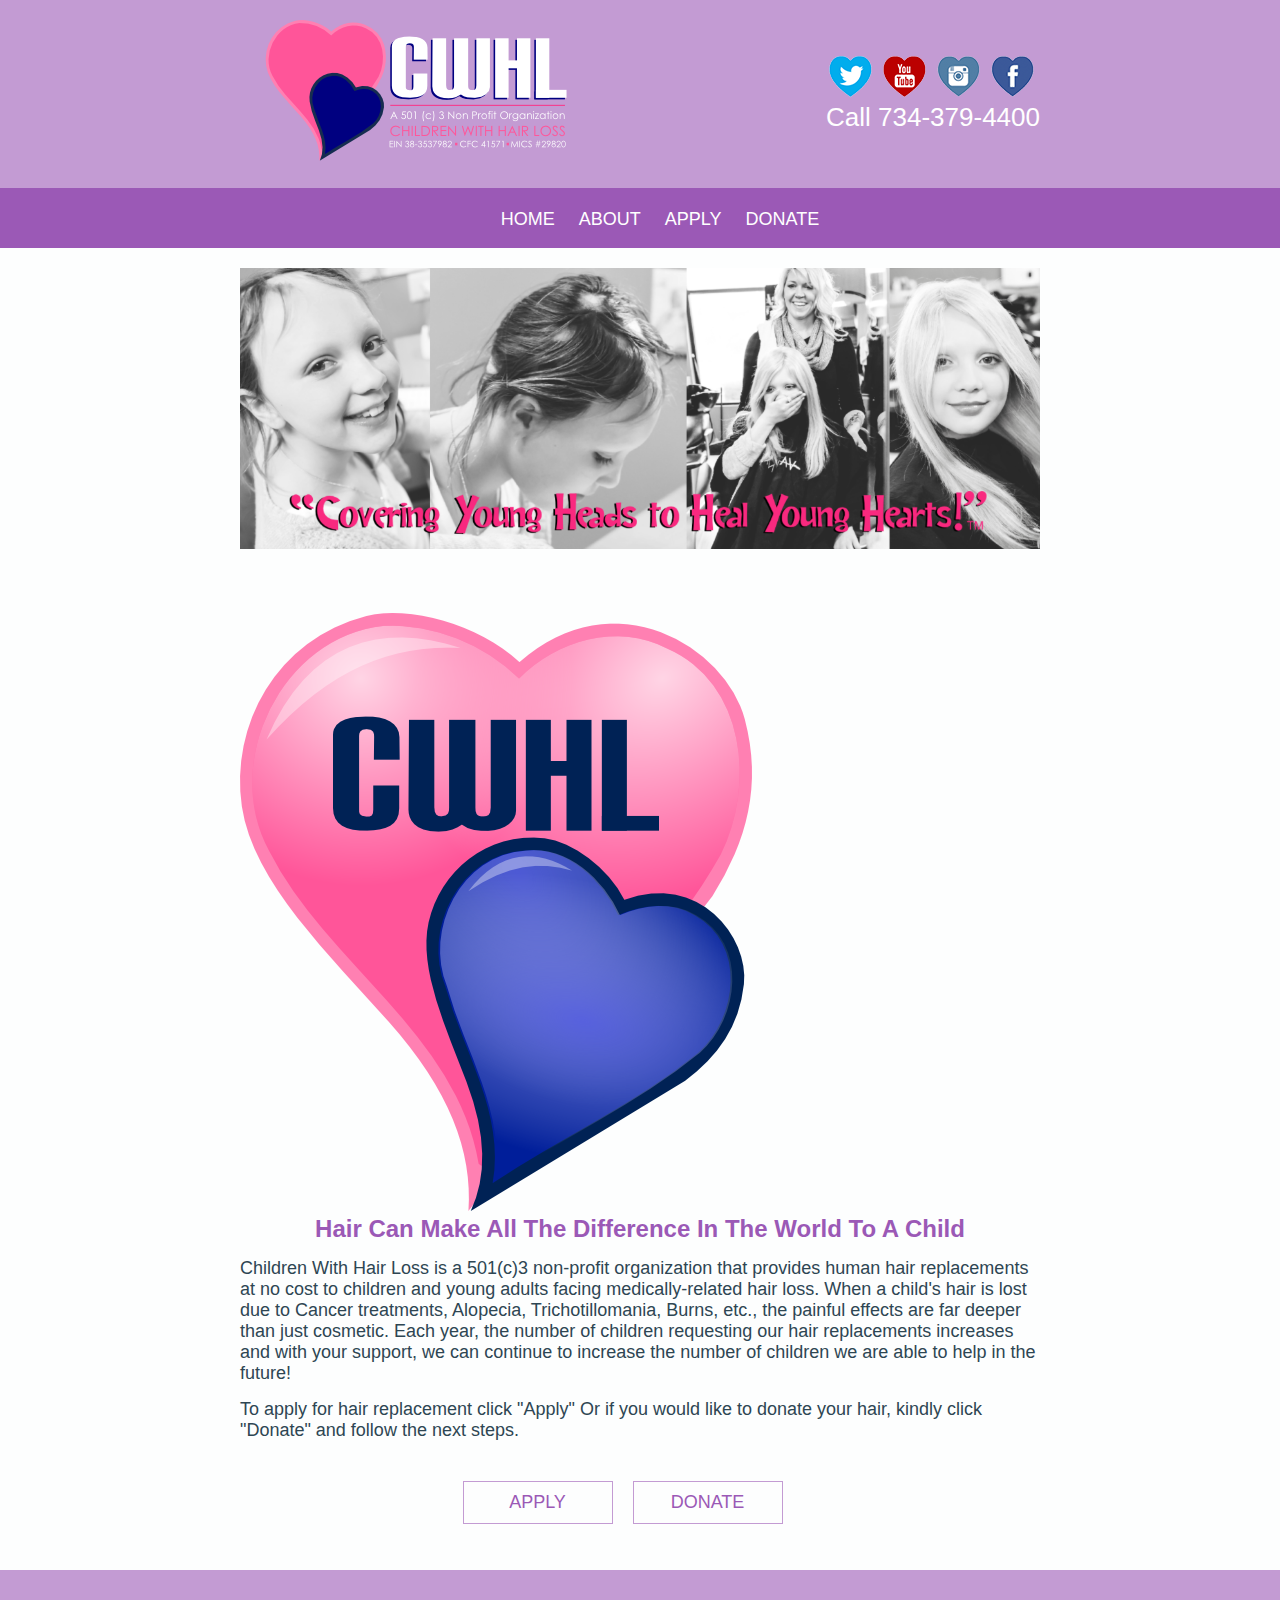
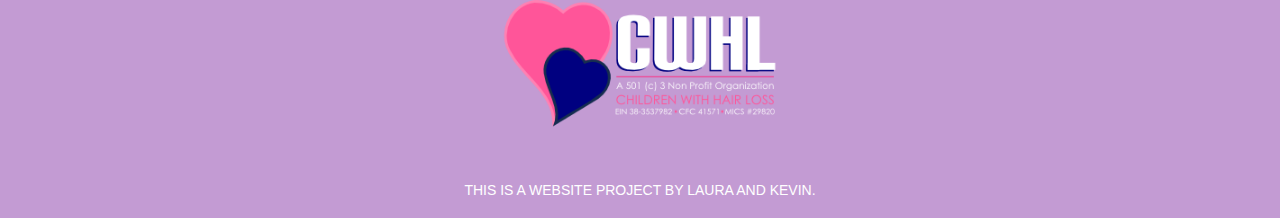
<file: index.html>
<!DOCTYPE html>
<html>
  <head>
    <title>HOME</title>
    <link rel="stylesheet" href="HairLoss.css">
  </head>
  <body>


      <div class="header">
          <div class="wrapper">
              <img src="cwhl_non-profit.png" class="toplogo">



              <div class="contact">
              <a href="http://www.facebook.com"><img src="facebook.png" class="social"></a>
              <a href="http://www.instagram.com"><img src="instagram.png" class="social"></a>
              <a href="http://www.youtube.com"><img src="youtube.png" class="social"></a>
              <a href="http://www.twitter.com"><img src="twitter.png" class="social"></a>
              <h3 class="phone">Call 734-379-4400</h3></div>


          </div>
          <div class="clearfix"></div>
      </div>



      <div class="navigationbar">
        <div class="wrapper">
          <ul>
            <li><a href="index.html">Home</a></li>
            <li><a href="about.html">About</a></li>
            <li><a href="apply.html">Apply</a></li>
            <li><a href="donate.html">Donate</a></li>
          </ul>
        </div>
      </div>

      <div class="wrapper">
        <img src="images/mainimage.png" class="hero">

        <img src="cwhl_site_icon.png" class="Icon">
        <h1>Hair Can Make All The Difference In The World To A Child</h1>
          <p>Children With Hair Loss is a 501(c)3 non-profit organization that provides human hair replacements at no cost to children and young adults facing medically-related hair loss.  When a child's hair is lost due to Cancer treatments, Alopecia, Trichotillomania, Burns, etc., the painful effects are far deeper than just cosmetic.  Each year, the number of children requesting our hair replacements increases and with your support, we can continue to increase the number of children we are able to help in the future!</p>
          <p> To apply for hair replacement click "Apply" Or if you would like to donate your hair, kindly click "Donate" and follow the next steps.</p>

        <div class="buttonwrap">
          <div class="button"><a href="apply.html" class="buttons">Apply</a></div>
          <div class="button"><a href="donate.html" class="buttons">Donate</a></div>
        </div>
        <div class="clearfix"></div>
    <br><br>
      </div>

        <div class="footer">
            <div class="wrapper">
                <img src="images/cwhl_non-profit.png" class="bottomlogo">
                <p class="disclaimer">This is a website project by Laura and Kevin.</p>
            </div>
        </div>



      </div>
  </body>
</html>
</file>
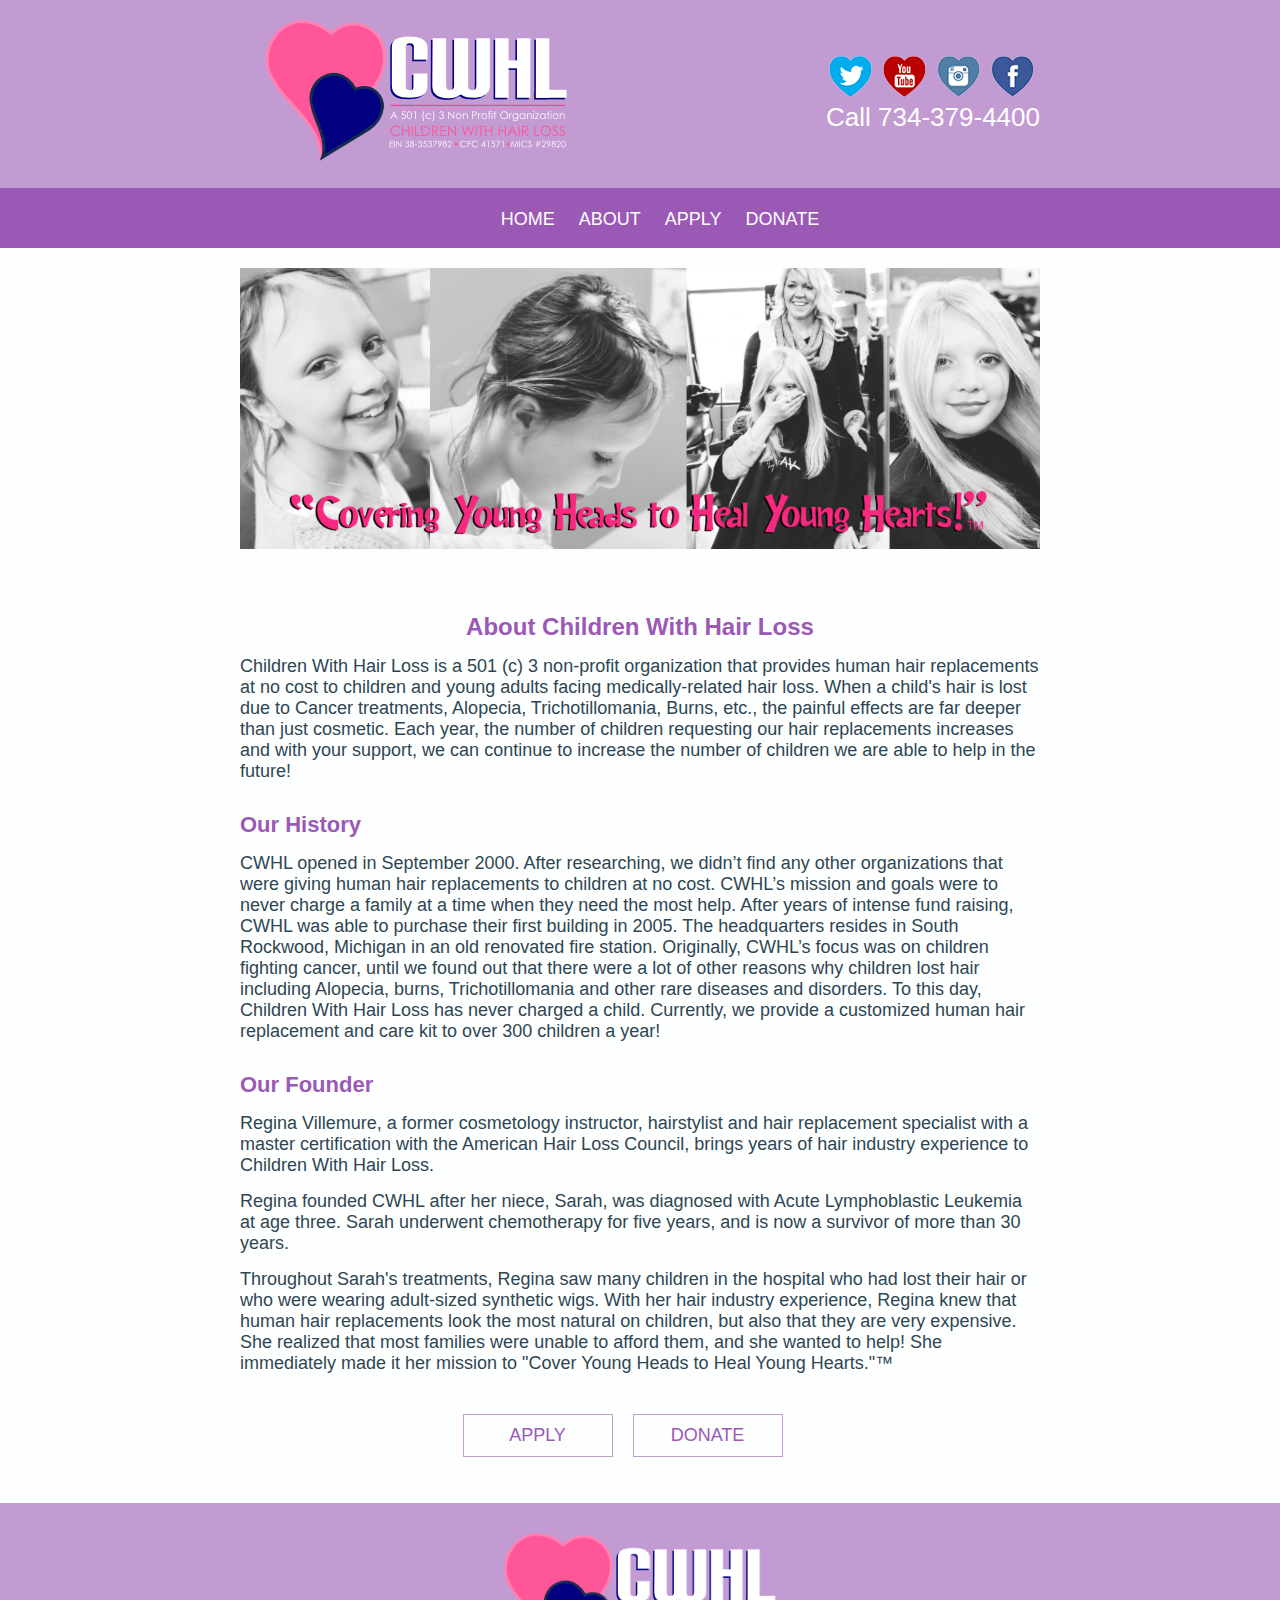
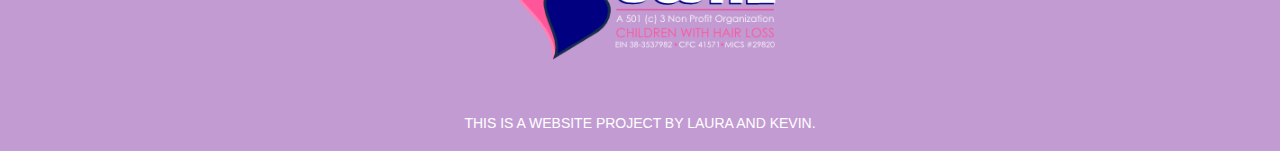
<file: about.html>
<!DOCTYPE html>
<html>

  <head>
    <link rel="stylesheet" href="styles.css">
  </head>


<body>

  <div class="header">
      <div class="wrapper">
          <img src="images/cwhl_non-profit.png" class="toplogo">



          <div class="contact">
          <a href="http://www.facebook.com"><img src="images/facebook.png" class="social"></a>
          <a href="http://www.instagram.com"><img src="images/instagram.png" class="social"></a>
          <a href="http://www.youtube.com"><img src="images/youtube.png" class="social"></a>
          <a href="http://www.twitter.com"><img src="images/twitter.png" class="social"></a>
          <h3 class="phone">Call 734-379-4400</h3></div>


      </div>
      <div class="clearfix"></div>
  </div>



  <div class="navigationbar">
    <div class="wrapper">
      <ul>
        <li><a href="index.html">Home</a></li>
        <li><a href="about.html">About</a></li>
        <li><a href="apply.html">Apply</a></li>
        <li><a href="donate.html">Donate</a></li>
      </ul>
    </div>
  </div>

  <div class="wrapper">
    <img src="images/mainimage.png" class="hero">
    <h1>About Children With Hair Loss</h1>
    <p>Children With Hair Loss is a 501 (c) 3 non-profit organization that provides human hair replacements at no cost to children and young adults facing medically-related hair loss.  When a child's hair is lost due to Cancer treatments, Alopecia, Trichotillomania, Burns, etc., the painful effects are far deeper than just cosmetic.  Each year, the number of children requesting our hair replacements increases and with your support, we can continue to increase the number of children we are able to help in the future!</p>

    <h2>Our History</h2>

    <p>CWHL opened in September 2000. After researching, we didn’t find any other organizations that were giving human hair replacements to children at no cost. CWHL’s mission and goals were to never charge a family at a time when they need the most help. After years of intense fund raising, CWHL was able to purchase their first building in 2005. The headquarters resides in South Rockwood, Michigan in an old renovated fire station. Originally, CWHL’s focus was on children fighting cancer, until we found out that there were a lot of other reasons why children lost hair including Alopecia, burns, Trichotillomania and other rare diseases and disorders. To this day, Children With Hair Loss has never charged a child. Currently, we provide a customized human hair replacement and care kit to over 300 children a year!</p>

    <h2>Our Founder</h2>

    <p>Regina Villemure, a former cosmetology instructor, hairstylist and hair replacement specialist with a master certification with the American Hair Loss Council, brings years of hair industry experience to Children With Hair Loss.</p>

    <p>Regina founded CWHL after her niece, Sarah, was diagnosed with Acute Lymphoblastic Leukemia at age three. Sarah underwent chemotherapy for five years, and is now a survivor of more than 30 years.</p>

    <p>Throughout Sarah's treatments, Regina saw many children in the hospital who had lost their hair or who were wearing adult-sized synthetic wigs. With her hair industry experience, Regina knew that human hair replacements look the most natural on children, but also that they are very expensive. She realized that most families were unable to afford them, and she wanted to help! She immediately made it her mission to "Cover Young Heads to Heal Young Hearts."™</p>

    <div class="buttonwrap">
      <div class="button"><a href="apply.html" class="buttons">Apply</a></div>
      <div class="button"><a href="donate.html" class="buttons">Donate</a></div>
    </div>
    <div class="clearfix"></div>
<br><br>
  </div>

    <div class="footer">
        <div class="wrapper">
            <img src="images/cwhl_non-profit.png" class="bottomlogo">
            <p class="disclaimer">This is a website project by Laura and Kevin.</p>
        </div>
    </div>



  </div>

</body>


</html>
</file>
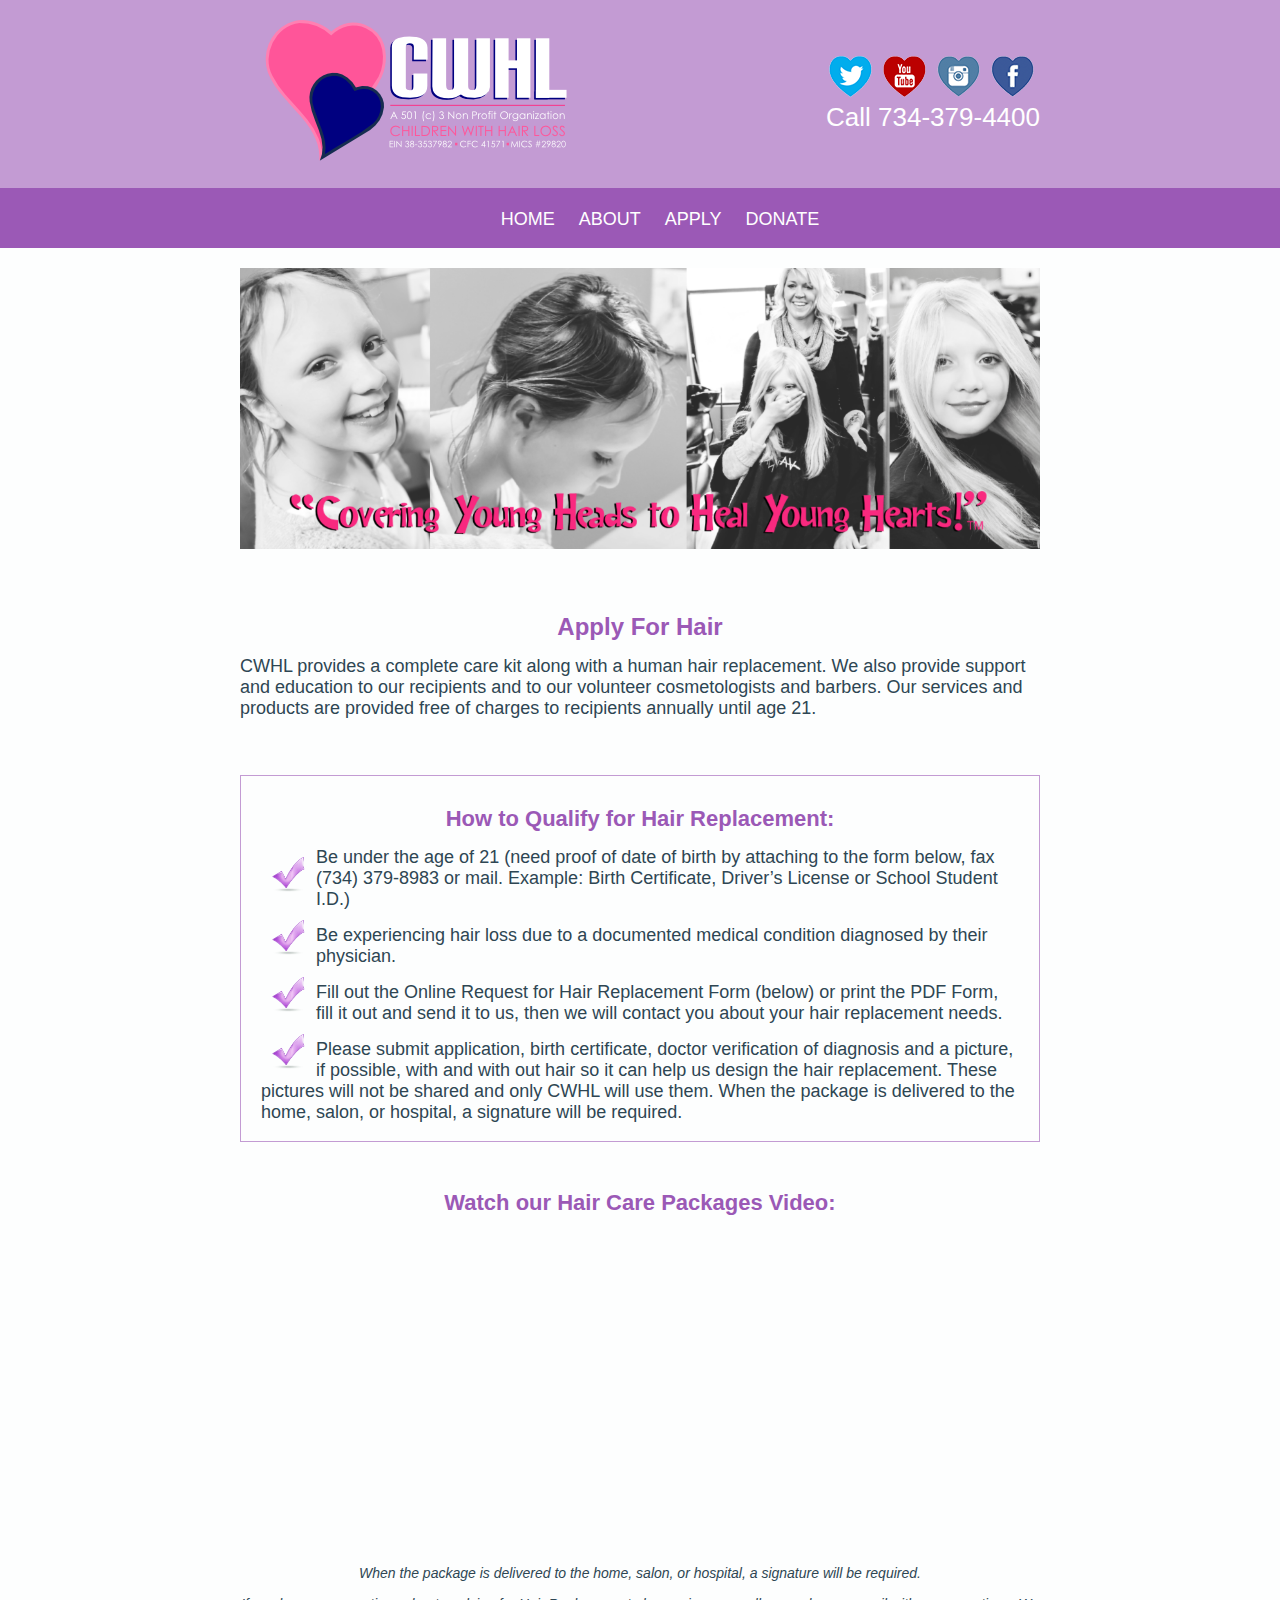
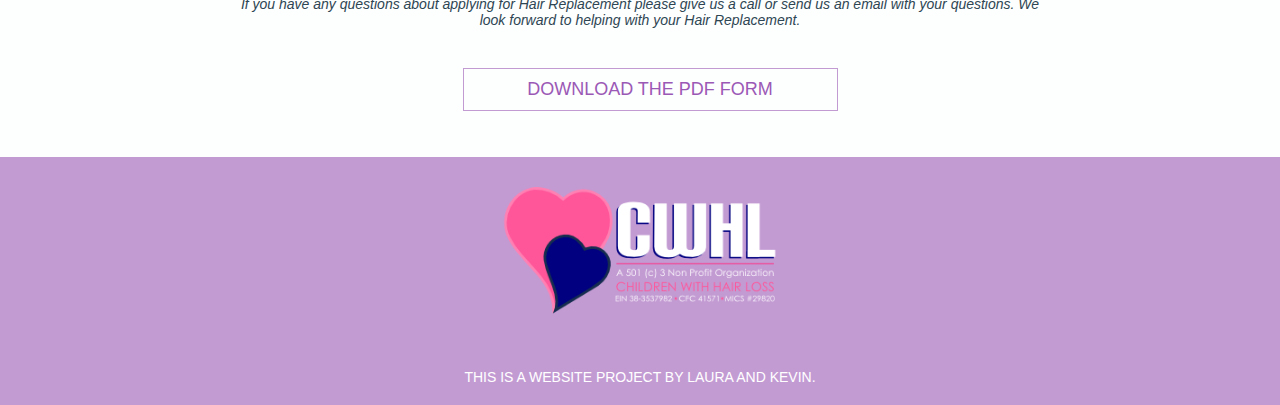
<file: apply.html>
<!DOCTYPE html>
<html>

  <head>
    <link rel="stylesheet" href="styles.css">
  </head>


<body>

  <div class="header">
      <div class="wrapper">
          <img src="images/cwhl_non-profit.png" class="toplogo">



          <div class="contact">
          <a href="http://www.facebook.com"><img src="images/facebook.png" class="social"></a>
          <a href="http://www.instagram.com"><img src="images/instagram.png" class="social"></a>
          <a href="http://www.youtube.com"><img src="images/youtube.png" class="social"></a>
          <a href="http://www.twitter.com"><img src="images/twitter.png" class="social"></a>
          <h3 class="phone">Call 734-379-4400</h3></div>


      </div>
      <div class="clearfix"></div>
  </div>



  <div class="navigationbar">
    <div class="wrapper">
      <ul>
        <li><a href="index.html">Home</a></li>
        <li><a href="about.html">About</a></li>
        <li><a href="apply.html">Apply</a></li>
        <li><a href="donate.html">Donate</a></li>
      </ul>
    </div>
  </div>

  <div class="wrapper">
    <img src="images/mainimage.png" class="hero">
    <h1>Apply For Hair</h1>
    <p>CWHL provides a complete care kit along with a human hair replacement. We also provide support and education to our recipients and to our volunteer cosmetologists and barbers.  Our services and products are provided free of charges to recipients annually until age 21.</p><br><br>

    <div class="border">
    <h2 class="center">How to Qualify for Hair Replacement:</h2>

    <img src="images/purple-check-mark-icon-44127.png" class="checks">
    <p>Be under the age of 21 (need proof of date of birth by attaching to the form below, fax (734) 379-8983 or mail. Example: Birth Certificate, Driver’s License or School Student I.D.)</p>

    <img src="images/purple-check-mark-icon-44127.png" class="checks">
    <p>Be experiencing hair loss due to a documented medical condition diagnosed by their physician.</p>

    <img src="images/purple-check-mark-icon-44127.png" class="checks">
    <p>Fill out the Online Request for Hair Replacement Form (below) or print the PDF Form, fill it out and send it to us, then we will contact you about your hair replacement needs.</p>

    <img src="images/purple-check-mark-icon-44127.png" class="checks">
    <p>Please submit application, birth certificate, doctor verification of diagnosis and a picture, if possible, with and with out hair so it can help us design the hair replacement. These pictures will not be shared and only CWHL will use them. When the package is delivered to the home, salon, or hospital, a signature will be required.</p><br>
  </div>

<br>

    <h2 class="center">Watch our Hair Care Packages Video:</h2>

    <div class="video">
    <iframe width="560" height="315" src="https://www.youtube.com/embed/KGr3x0bLx0M" frameborder="0" allowfullscreen ></iframe></div>

    <p class="note">When the package is delivered to the home, salon, or hospital, a signature will be required.</p>

    <p class="note">If you have any questions about applying for Hair Replacement please give us a call or send us an email with your questions. We look forward to helping with your Hair Replacement.</p>

    <div class="buttonwrap">
      <div class="buttonform"><a href="Web-Hair-Replacement-Application-Form-2016.pdf" target="blank" class="buttons">Download the PDF Form</a></div>
    </div>
    <div class="clearfix"></div>
<br><br>
  </div>

    <div class="footer">
        <div class="wrapper">
            <img src="images/cwhl_non-profit.png" class="bottomlogo">
            <p class="disclaimer">This is a website project by Laura and Kevin.</p>
        </div>
    </div>



  </div>

</body>


</html>
</file>
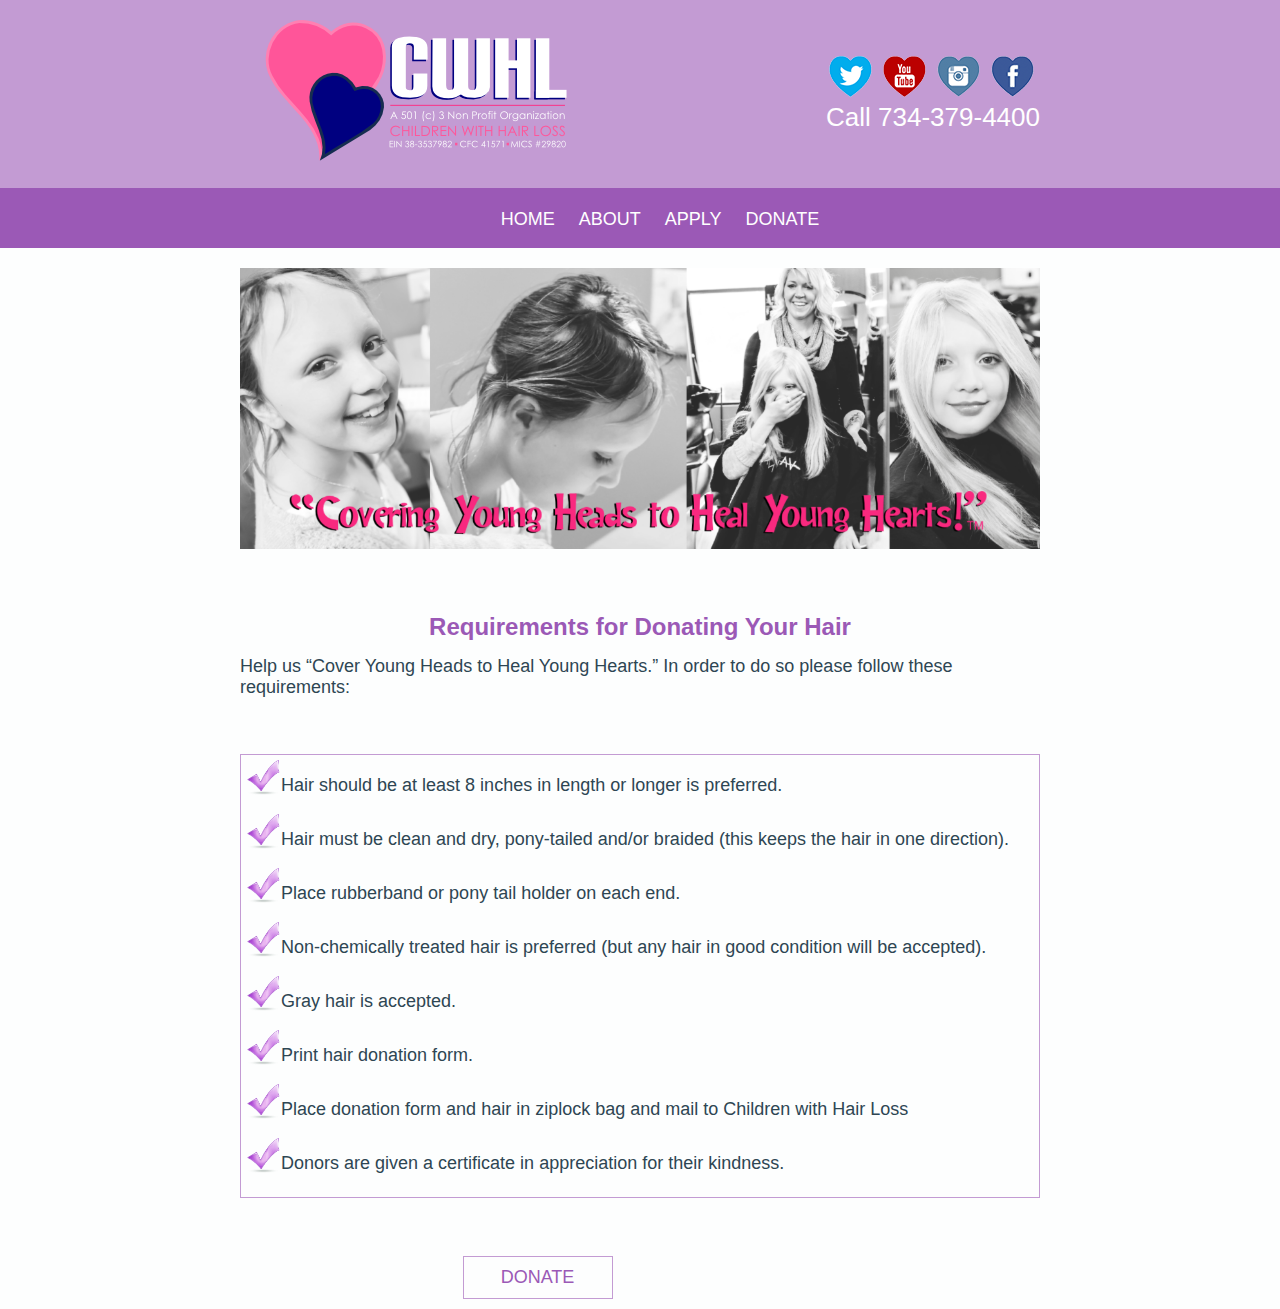
<file: Donate.html>
<!DOCTYPE html>
<html>
  <head>
    <title>DONATE</title>
    <link rel="stylesheet" href="HairLoss.css">
  </head>
  <body>

          <div class="header">
              <div class="wrapper">
                  <img src="cwhl_non-profit.png" class="toplogo">



                  <div class="contact">
                  <a href="http://www.facebook.com"><img src="facebook.png" class="social"></a>
                  <a href="http://www.instagram.com"><img src="instagram.png" class="social"></a>
                  <a href="http://www.youtube.com"><img src="youtube.png" class="social"></a>
                  <a href="http://www.twitter.com"><img src="twitter.png" class="social"></a>
                  <h3 class="phone">Call 734-379-4400</h3></div>


              </div>
              <div class="clearfix"></div>
          </div>



          <div class="navigationbar">
            <div class="wrapper">
              <ul>
                <li><a href="index.html">Home</a></li>
                <li><a href="about.html">About</a></li>
                <li><a href="apply.html">Apply</a></li>
                <li><a href="donate.html">Donate</a></li>
              </ul>
            </div>
          </div>

          <div class="wrapper">
            <img src="images/mainimage.png" class="hero">
            <h1>Requirements for Donating Your Hair</h1>
            <p>Help us “Cover Young Heads to Heal Young Hearts.” In order to do so please follow these requirements:</p><br><br>

            <div class="border">

              <img src="purple-check-mark-icon-44127.png" class="checks">
            <p>Hair should be at least 8 inches in length or longer is preferred.</p><br>

              <img src="purple-check-mark-icon-44127.png" class="checks">
            <p>Hair must be clean and dry, pony-tailed and/or braided (this keeps the hair in one direction).</p><br>

              <img src="purple-check-mark-icon-44127.png" class="checks">
            <p>Place rubberband or pony tail holder on each end.</p><br>

              <img src="purple-check-mark-icon-44127.png" class="checks">
            <p>Non-chemically treated hair is preferred (but any hair in good condition will be accepted).</p><br>

              <img src="purple-check-mark-icon-44127.png" class="checks">
            <p>Gray hair is accepted.</p><br>

              <img src="purple-check-mark-icon-44127.png" class="checks">
            <p>Print hair donation form.</p><br>

              <img src="purple-check-mark-icon-44127.png" class="checks">
            <p>Place donation form and hair in ziplock bag and mail to Children with Hair Loss</p><br>

              <img src="purple-check-mark-icon-44127.png" class="checks">
            <p>Donors are given a certificate in appreciation for their kindness.</p><br>
          </div>

          <br>

        <div class="buttonwrap">
          <div class="button"><a href="Hair-Donation-Form.pdf" class="buttons">Donate</a></div>
        </div>
            <div class="clearfix"></div>




  </body>
</html>
</file>
<file: HairLoss.css>
body{
  background-color: #FDFEFE;
  margin: 0px;
  padding: 0px;
}

* { margin: 0; }

div.wrapper{
  width: 100%;
  max-width: 800px;
  margin: 0px auto;
  padding: 0px;
}


div.border{
  width: 100%;
  border: 1px;
  border-color: #c39bd3;
  border-style: solid;
  padding: 5px;
  box-sizing: border-box;
  margin-top: 20px;
}


div.button{
  width: 100%;
  max-width: 150px;
  border: 1px;
  border-color: #c39bd3;
  border-style: solid;
  padding: 10px;
  float: left;
  margin: 10px;
  text-align: center;
  box-sizing: border-box;
}

div.buttonform{
  width: 100%;
  border: 1px;
  border-color: #c39bd3;
  border-style: solid;
  padding: 10px;
  float: left;
  margin: 10px;
  text-align: center;
  box-sizing: border-box;
}


div.buttonwrap{
  width: 100%;
  max-width: 375px;
  margin: 30px auto;
  text-align: center;
}


div.clearfix{
  clear: both;
}

div.header{
  width: 100%;
  background-color: #c39bd3;
  box-sizing: border-box;
  padding: 10px;
}

div.contact{
  width: 320px;
  box-sizing: border-box;
  float: right;
  height: 100px;
  margin-top: 40px;
  text-align: center;
}

div.footer{
  width: 100%;
  background-color: #c39bd3;
  padding: 10px;
  text-align: center;
  box-sizing: border-box;
}

div.navigationbar{
  background-color: #9b59b6;
  height: 60px;
  box-sizing: border-box;
  text-align: center;
  margin-top: 0px;
}

div.video{
  width: 100%;
  text-align: center;
}

img.toplogo{
  float: left;
  padding: 10px;
}

img.checks{
  float: left;
  width: 35px;
}


img.social{
  float: right;
  padding: 2px;
  box-sizing: border-box;
  display: inline-block;
}


img.bottomlogo{
  width: 300px;
  margin: 10px auto;
  padding: 10px;
}

img.hero{
  width: 100%;
  margin-top: 20px;
  margin-bottom: 60px;
  box-sizing: border-box;
}

h1{
  font-family: arial, sans-serif;
  font-size: 24px;
  text-align: center;
  color: #9b59b6;
}

h2{
  font-family: arial, sans-serif;
  font-size: 22px;
  text-align: left;
  color: #9b59b6;
  margin-top: 30px;
}

h2.center{
  font-family: arial, sans-serif;
  font-size: 22px;
  text-align: center;
  color: #9b59b6;
  margin-top: 30px;
  margin-bottom: 15px;
}

h3.phone{
  font-family: arial, sans-serif;
  font-size: 26px;
  font-weight: lighter;
  float: right;
  color: white;
}

p{
  font-family: arial, sans-serif;
  font-size: 18px;
  text-align: left;
  color: #2e4653;
  margin-top: 15px;
}

p.note{
  font-family: arial, sans-serif;
  font-size: 14px;
  font-style: italic;
  text-align: center;
  color: #2e4653;
  margin-top: 15px;
}

p.disclaimer{
  font-family: arial, sans-serif;
  font-size: 14px;
  text-transform: uppercase;
  text-align: center;
  color: white;
  padding: 10px;
}

a{
  font-family: arial, sans-serif;
  font-size: 18px;
  text-transform: uppercase;
  text-align: center;
  color: white;
  text-decoration: none;
  padding: 10px;
}

a.buttons{
  font-family: arial, sans-serif;
  font-size: 18px;
  text-transform: uppercase;
  text-align: center;
  color: #9b59b6;
  text-decoration: none;
  padding: 10px;
}

a:hover {
  color: #ff5599;
}




ul{
  text-decoration: none;
}

li{
  display: inline-block;
  margin-top: 21px;
}
</file>
<file: styles.css>
body{
  background-color: #FDFEFE;
  margin: 0px;
  padding: 0px;
}

* { margin: 0; }

div.wrapper{
  width: 100%;
  max-width: 800px;
  margin: 0px auto;
  padding: 0px;
}


div.border{
  width: 100%;
  border: 1px;
  border-color: #c39bd3;
  border-style: solid;
  padding: 0px 20px;
  box-sizing: border-box;
  margin-top: 20px;
}


div.button{
  width: 100%;
  max-width: 150px;
  border: 1px;
  border-color: #c39bd3;
  border-style: solid;
  padding: 10px;
  float: left;
  margin: 10px;
  text-align: center;
  box-sizing: border-box;
}

div.buttonform{
  width: 100%;
  border: 1px;
  border-color: #c39bd3;
  border-style: solid;
  padding: 10px;
  float: left;
  margin: 10px;
  text-align: center;
  box-sizing: border-box;
}


div.buttonwrap{
  width: 100%;
  max-width: 375px;
  margin: 30px auto;
  text-align: center;
}


div.clearfix{
  clear: both;
}

div.header{
  width: 100%;
  background-color: #c39bd3;
  box-sizing: border-box;
  padding: 10px;
}

div.contact{
  width: 320px;
  box-sizing: border-box;
  float: right;
  height: 100px;
  margin-top: 40px;
  text-align: center;
}

div.footer{
  width: 100%;
  background-color: #c39bd3;
  padding: 10px;
  text-align: center;
  box-sizing: border-box;
}

div.navigationbar{
  background-color: #9b59b6;
  height: 60px;
  box-sizing: border-box;
  text-align: center;
  margin-top: 0px;
}

div.video{
  width: 100%;
  text-align: center;
}

img.toplogo{
  float: left;
  padding: 10px;
}

img.checks{
  float: left;
  width:35px;
  padding: 10px;
}


img.social{
  float: right;
  padding: 2px;
  box-sizing: border-box;
  display: inline-block;
}


img.bottomlogo{
  width: 300px;
  margin: 10px auto;
  padding: 10px;
}

img.hero{
  width: 100%;
  margin-top: 20px;
  margin-bottom: 60px;
  box-sizing: border-box;
}

h1{
  font-family: arial, sans-serif;
  font-size: 24px;
  text-align: center;
  color: #9b59b6;
}

h2{
  font-family: arial, sans-serif;
  font-size: 22px;
  text-align: left;
  color: #9b59b6;
  margin-top: 30px;
}

h2.center{
  font-family: arial, sans-serif;
  font-size: 22px;
  text-align: center;
  color: #9b59b6;
  margin-top: 30px;
  margin-bottom: 15px;
}

h3.phone{
  font-family: arial, sans-serif;
  font-size: 26px;
  font-weight: lighter;
  float: right;
  color: white;
}

p{
  font-family: arial, sans-serif;
  font-size: 18px;
  text-align: left;
  color: #2e4653;
  margin-top: 15px;
}

p.note{
  font-family: arial, sans-serif;
  font-size: 14px;
  font-style: italic;
  text-align: center;
  color: #2e4653;
  margin-top: 15px;
}

p.disclaimer{
  font-family: arial, sans-serif;
  font-size: 14px;
  text-transform: uppercase;
  text-align: center;
  color: white;
  padding: 10px;
}

a{
  font-family: arial, sans-serif;
  font-size: 18px;
  text-transform: uppercase;
  text-align: center;
  color: white;
  text-decoration: none;
  padding: 10px;
}

a.buttons{
  font-family: arial, sans-serif;
  font-size: 18px;
  text-transform: uppercase;
  text-align: center;
  color: #9b59b6;
  text-decoration: none;
  padding: 10px;
}

a:hover {
  color: #ff5599;
}




ul{
  text-decoration: none;
}

li{
  display: inline-block;
  margin-top: 21px;
}
</file>
